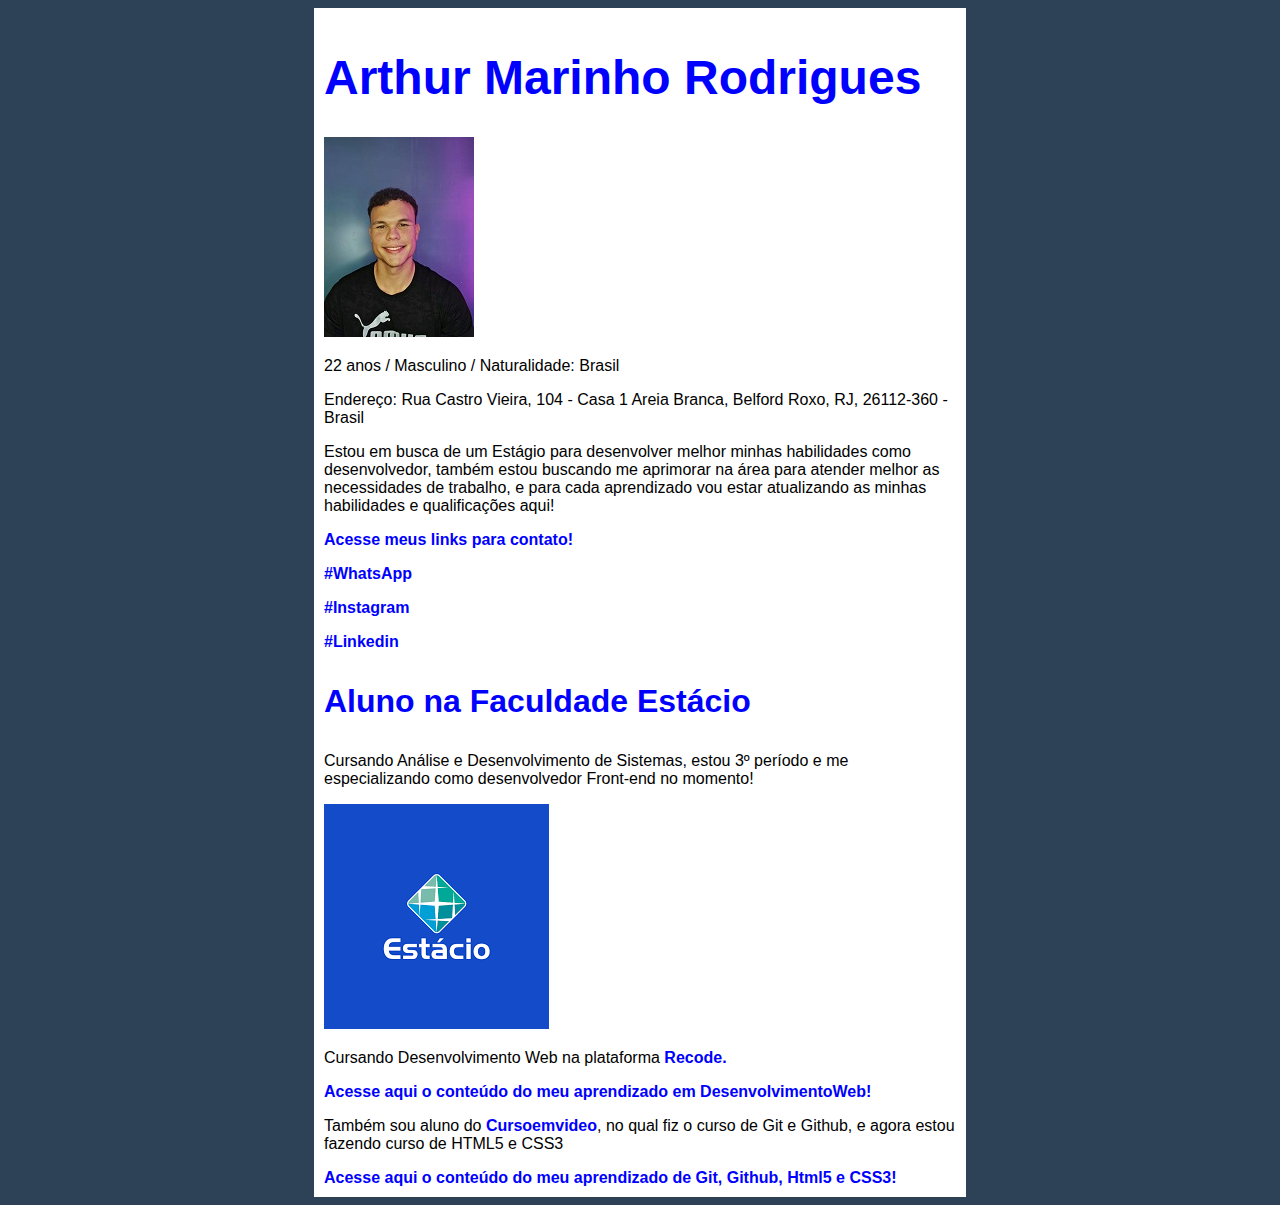
<file: index.html>
<!DOCTYPE html>
<html lang="pt-br">
<head>
    <meta charset="UTF-8">
    <meta http-equiv="X-UA-Compatible" content="IE=edge">
    <meta name="viewport" content="width=device-width, initial-scale=1.0">
    <title>Arthur Marinho rodrigues</title>
    <link rel="stylesheet" href="style.css">
    
</head>
<body>
    <main>
        <header>
            <h1>Arthur Marinho Rodrigues</h1>
            <img src="Imagens/Minha foto de perfil.jpg" alt="Minha Foto">
            <p>22 anos / Masculino / Naturalidade: Brasil</p>
            <p>Endereço: Rua Castro Vieira, 104 - Casa 1 Areia Branca, Belford Roxo, RJ, 26112-360 - Brasil</p>
            <p>Estou em busca de um Estágio para desenvolver melhor minhas habilidades como desenvolvedor, também estou buscando me aprimorar na área para atender melhor as necessidades de trabalho, e para cada aprendizado vou estar atualizando as minhas habilidades e qualificações aqui!</p>

        </header>
        <article>
            <h2>Acesse meus links para contato!</h2>
            <p><a href="https://wa.me/qr/BV5LPA35VX7KM1">#WhatsApp </a>
                <p><a href="https://www.instagram.com/arthur.rd23/"> #Instagram</a></p>
                <p><a href="https://www.linkedin.com/in/arthur-marinho-rodrigues-82a39a244"> #Linkedin</a></p>
            <h3>Aluno na Faculdade Estácio</h3>
            <p>Cursando Análise e Desenvolvimento de Sistemas, estou 3º período e me especializando como desenvolvedor Front-end no momento!</p>
            <img src="Imagens/Imagem estácio. png.png" alt="Universidade Estácio">
            <p>Cursando Desenvolvimento Web na plataforma <a href="https://recode.org.br/">Recode.</a></p>
            <a href="RecodeDesenvlvimentoWEb.html">Acesse aqui o conteúdo do meu aprendizado em DesenvolvimentoWeb!</a>
            <p>Também sou aluno do <a href="https://www.cursoemvideo.com/">Cursoemvideo</a>, no qual fiz o curso de Git e Github, e agora estou fazendo curso de HTML5 e CSS3</p>
            <a href="Cursoemvideo.html">Acesse aqui o conteúdo do meu aprendizado de Git, Github, Html5 e CSS3!</a>
        </article>
    </main>
    
</body>
</html>
</file>
<file: style.css>
* {
    font-family: Arial, Helvetica, sans-serif;
    font-size: 16px;
}

body {
    background-color:rgb(46, 66, 87); 

}

main {
    background-color: white;
    width: 50%;
    margin: auto;
    padding: 10px

}

h1 {
    font-size: 3em;
    color:blue;
}



h2 {
    font-size: 1,5em;
    color:blue;
}

h3 {
    font-size: 2em;
    color: blue;
}

a {
    text-decoration: none;
    font-weight: bold;
    color: blue;
}
    
a:hover {
    text-decoration: underline;
    color:blue;
}
</file>
